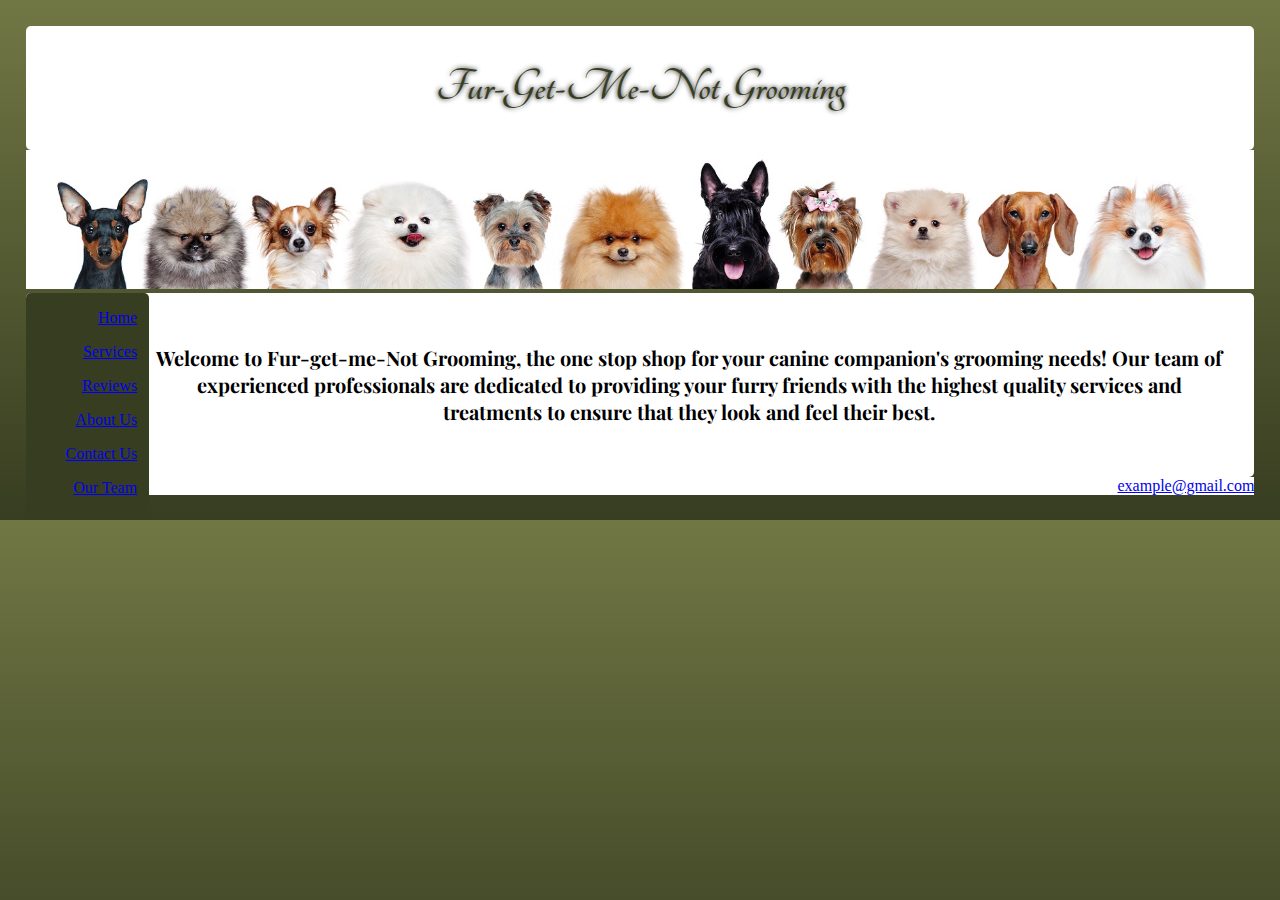
<file: index.html>
<!DOCTYPE html>
<html lang="en">
<!-- Hattie Miller
template.html
10/12/2023-->

<!--This is the Header and Webpage title-->
<head>
  <title> Fur-Get-Me-Not Grooming </title>
    <meta charset="utf-8">
    <h1> Fur-Get-Me-Not Grooming </h1>
    <img src = "images/dog-banner.jpg" alt="Banner with dogs" height="100%" width="100%"/> 
  
   <link rel="stylesheet" href="css/template.css">

  <meta name="viewport" content="width=device-width, initial-scale=1.0">

       <link rel="preconnect" href="https://fonts.googleapis.com">
      <link rel="preconnect" href="https://fonts.gstatic.com" crossorigin>
      <link href="https://fonts.googleapis.com/css2?family=Tangerine&display=swap" rel="stylesheet">

      <link rel="preconnect" href="https://fonts.googleapis.com">
      <link rel="preconnect" href="https://fonts.gstatic.com" crossorigin>
      <link href="https://fonts.googleapis.com/css2?family=Playfair+Display&family=Tangerine&           display=swap" rel="stylesheet">

</head>

<!--This is the Navigation Bar-->
<nav>
  <ul><a href="home.html">Home</a> &nbsp;&nbsp;</ul>
  <ul><a href="Services.html">Services</a> &nbsp;&nbsp;</ul>
  <ul><a href="Reviews.html">Reviews</a> &nbsp;&nbsp;</ul>
  <ul><a href="About-Us.html">About Us</a> &nbsp;&nbsp;</ul>
  <ul><a href="Contact-Us.html">Contact Us</a> &nbsp;&nbsp;</ul>
  <ul><a href="Our-Team.html">Our Team</a> &nbsp;&nbsp;</ul>
</nav>

<!--This is The main content area-->
<main>
  <div id="Home">
   <section>
      <h4> 
       Welcome to Fur-get-me-Not Grooming, the one stop shop for your canine companion's grooming needs! Our team of experienced professionals are dedicated to providing your furry friends with the    highest quality services and treatments to ensure that they look and feel their best.
      </h4>
   </section>
  </div>
</main>


<footer>
<a href="mailto:example@gmail.com">example@gmail.com</a>
</footer>

</html>
</file>
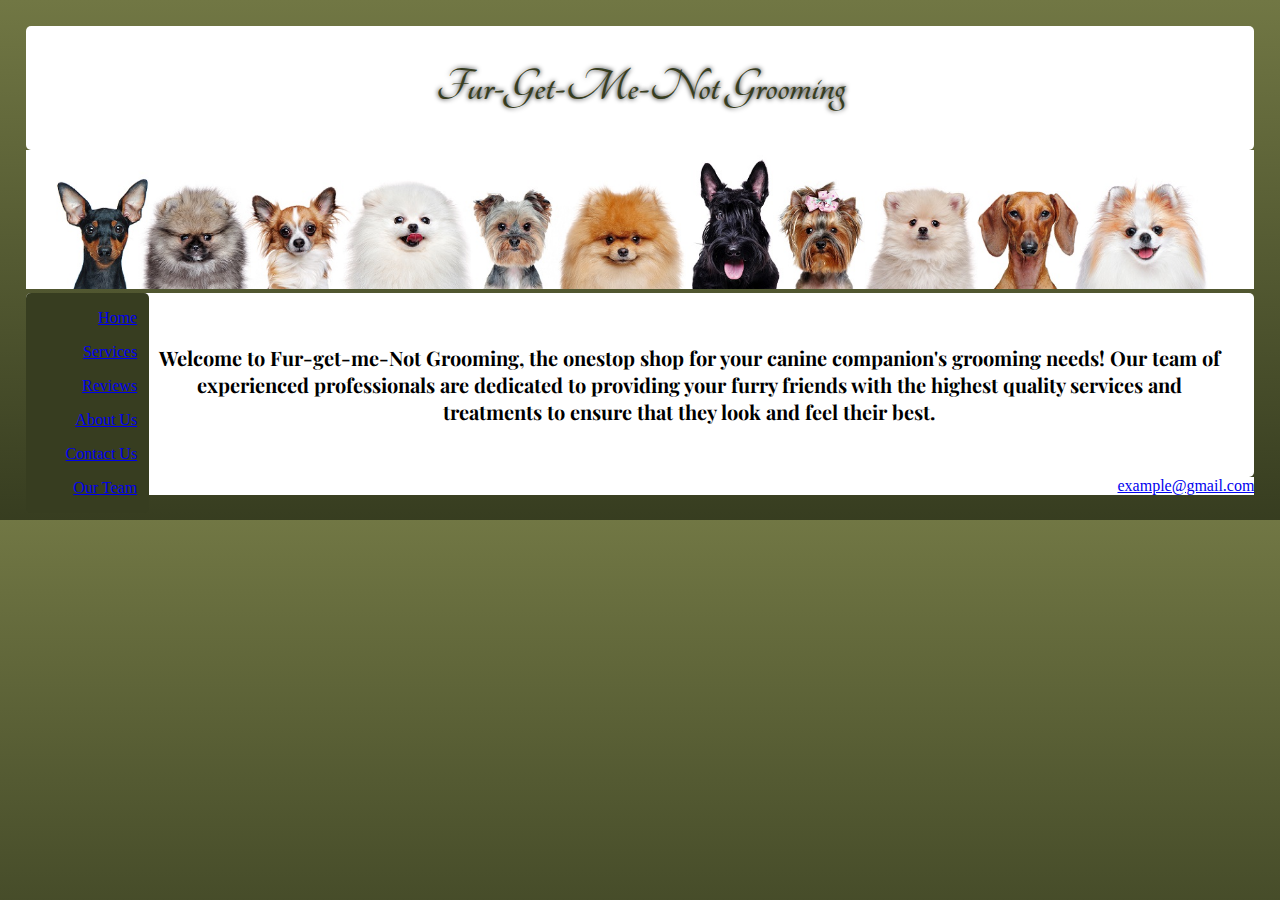
<file: About-Us.html>
<!DOCTYPE html>
<html lang="en">
<!-- Hattie Miller
template.html
10/12/2023-->

<!--This is the Header and Webpage title-->
<head>
  <title> Fur-Get-Me-Not Grooming </title>
    <meta charset="utf-8">
    <h1> Fur-Get-Me-Not Grooming </h1>
  
    <img src = "images/dog-banner.jpg" alt="Banner with dogs" height="100%" width="100%"/> 

 <link rel="stylesheet" href="css/template.css">

 <meta name="viewport" content="width=device-width, initial-scale=1.0">

      <link rel="preconnect" href="https://fonts.googleapis.com">
      <link rel="preconnect" href="https://fonts.gstatic.com" crossorigin>
      <link href="https://fonts.googleapis.com/css2?family=Tangerine&display=swap" rel="stylesheet">

      <link rel="preconnect" href="https://fonts.googleapis.com">
      <link rel="preconnect" href="https://fonts.gstatic.com" crossorigin>
      <link href="https://fonts.googleapis.com/css2?family=Playfair+Display&family=Tangerine&           display=swap" rel="stylesheet">

</head>

<!--This is the Navigation Bar-->
<nav>
  <ul><a href="home.html">Home</a> &nbsp;&nbsp;</ul>
  <ul><a href="Services.html">Services</a> &nbsp;&nbsp;</ul>
  <ul><a href="Reviews.html">Reviews</a> &nbsp;&nbsp;</ul>
  <ul><a href="About-Us.html">About Us</a> &nbsp;&nbsp;</ul>
  <ul><a href="Contact-Us.html">Contact Us</a> &nbsp;&nbsp;</ul>
  <ul><a href="Our-Team.html">Our Team</a> &nbsp;&nbsp;</ul>
</nav>

<!--This is The main content area-->
<main>
  <div id="Home">

  <body>
    <h4> 
       Welcome to Fur-get-me-Not Grooming, the onestop shop for your canine companion's grooming needs! Our team of experienced professionals are dedicated to providing your furry friends with the highest quality services and treatments to ensure that they look and feel their best.
    </h4>
  </body>

  </div>
</main>

<footer>
<a href="mailto:example@gmail.com">example@gmail.com</a>
</footer>

</html>
</file>
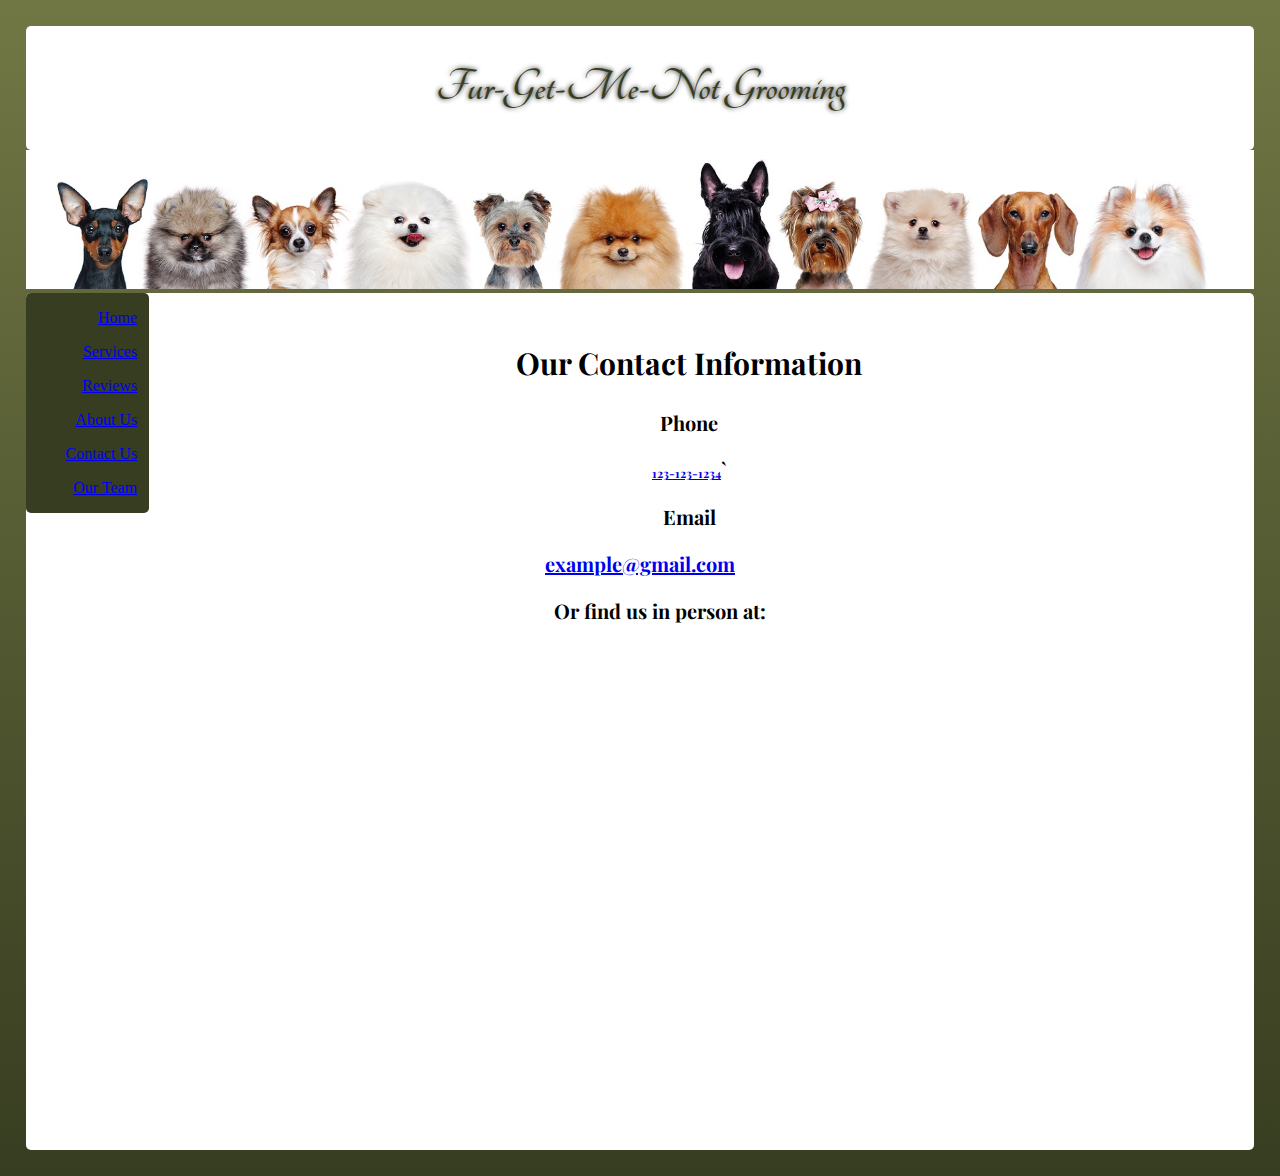
<file: Contact-Us.html>
<!DOCTYPE html>
<html lang="en">
<!-- Hattie Miller
template.html
10/12/2023-->

<!--This is the Header and Webpage title-->
<head>
  <title> Fur-Get-Me-Not Grooming </title>
    <meta charset="utf-8">
    <h1> Fur-Get-Me-Not Grooming </h1>
  
    <img src = "images/dog-banner.jpg" alt="Banner with dogs" height="100%" width="100%"/> 

 <link rel="stylesheet" href="css/template.css">

 <meta name="viewport" content="width=device-width, initial-scale=1.0">

       <link rel="preconnect" href="https://fonts.googleapis.com">
      <link rel="preconnect" href="https://fonts.gstatic.com" crossorigin>
      <link href="https://fonts.googleapis.com/css2?family=Tangerine&display=swap" rel="stylesheet">

      <link rel="preconnect" href="https://fonts.googleapis.com">
      <link rel="preconnect" href="https://fonts.gstatic.com" crossorigin>
      <link href="https://fonts.googleapis.com/css2?family=Playfair+Display&family=Tangerine&           display=swap" rel="stylesheet">

</head>

<!--This is the Navigation Bar-->
<nav>
  <ul><a href="home.html">Home</a> &nbsp;&nbsp;</ul>
  <ul><a href="Services.html">Services</a> &nbsp;&nbsp;</ul>
  <ul><a href="Reviews.html">Reviews</a> &nbsp;&nbsp;</ul>
  <ul><a href="About-Us.html">About Us</a> &nbsp;&nbsp;</ul>
  <ul><a href="Contact-Us.html">Contact Us</a> &nbsp;&nbsp;</ul>
  <ul><a href="Our-Team.html">Our Team</a> &nbsp;&nbsp;</ul>
</nav>

<!--This is The main content area-->
<main>
  <div id="Contact-Us">

<h2>Our Contact Information</h2>

  <body>
    <h4> 
      <ul>Phone</ul>
      <a href="tel: 123-123-1234" style="font-size:12px;">123-123-1234</a>`
      <ul>Email</ul>
      <a href="mailto:example@gmail.com">example@gmail.com</a>
      
     <ul> Or find us in person at:</ul>
      <iframe src="https://www.google.com/maps/embed?pb=!1m18!1m12!1m3!1d206181.04778011178!2d-96.04281789025318!3d36.15246582998635!2m3!1f0!2f0!3f0!3m2!1i1024!2i768!4f13.1!3m3!1m2!1s0x87b692b8ddd12e8f%3A0xe76910c81bd96af7!2sTulsa%2C%20OK!5e0!3m2!1sen!2sus!4v1699488517093!5m2!1sen!2sus" width="600" height="450" style="border:0;" allowfullscreen="" loading="lazy" referrerpolicy="no-referrer-when-downgrade"></iframe>
    </h4>
  </body>

  </div>
</main>



</html>
</file>
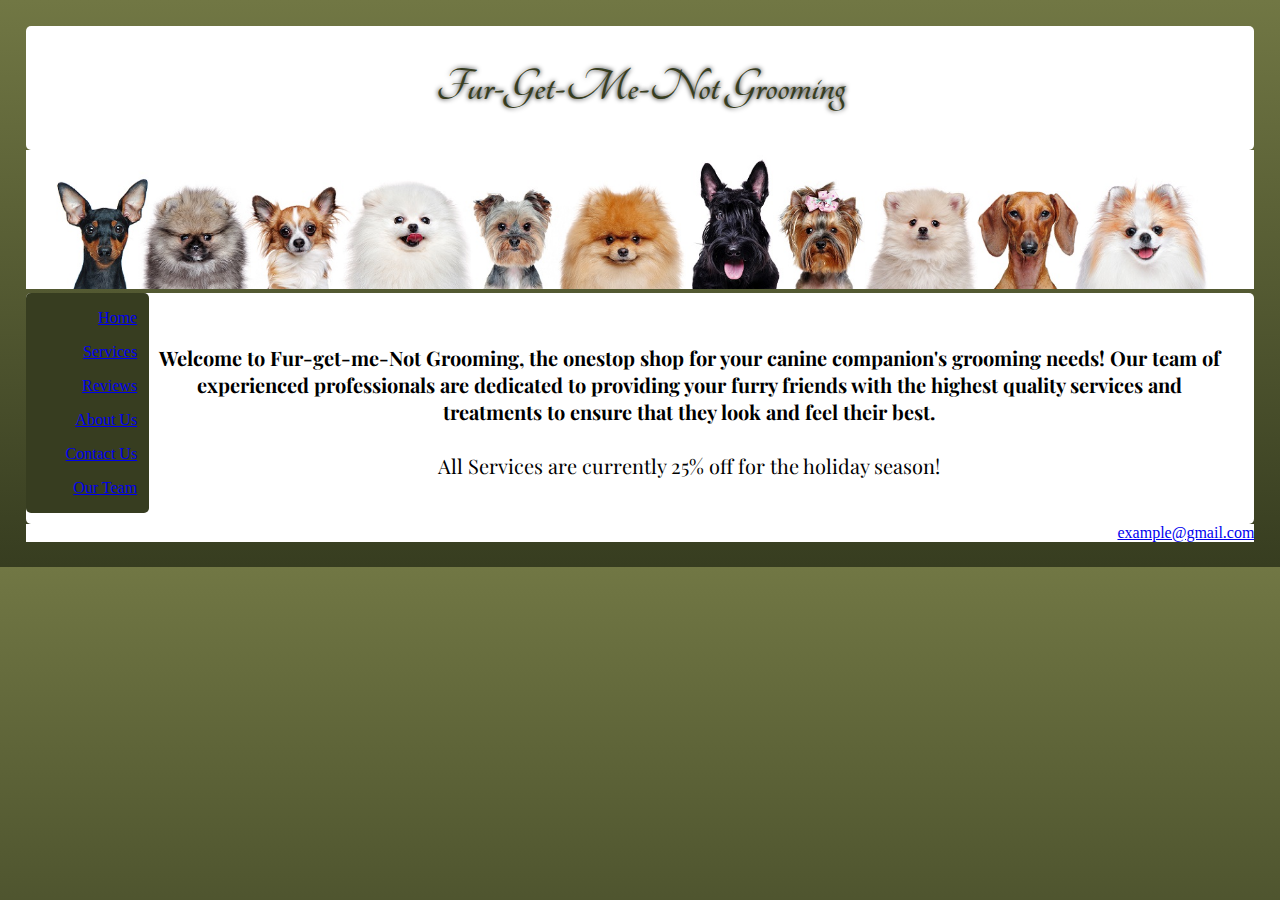
<file: home.html>
<!DOCTYPE html>
<html lang="en">
<!-- Hattie Miller
template.html
10/12/2023-->

<!--This is the Header and Webpage title-->
<head>
  <title> Fur-Get-Me-Not Grooming </title>
    <meta charset="utf-8">
    <h1> Fur-Get-Me-Not Grooming </h1>
  
    <img src = "images/dog-banner.jpg" alt="Banner with dogs" height="100%" width="100%"/> 

     <link rel="stylesheet" href="css/template.css">

    <meta name="viewport" content="width=device-width, initial-scale=1.0">

      <link rel="preconnect" href="https://fonts.googleapis.com">
      <link rel="preconnect" href="https://fonts.gstatic.com" crossorigin>
      <link href="https://fonts.googleapis.com/css2?family=Tangerine&display=swap" rel="stylesheet">

      <link rel="preconnect" href="https://fonts.googleapis.com">
      <link rel="preconnect" href="https://fonts.gstatic.com" crossorigin>
      <link href="https://fonts.googleapis.com/css2?family=Playfair+Display&family=Tangerine&           display=swap" rel="stylesheet">


</head>

<!--This is the Navigation Bar-->
<nav>
  <ul><a href="home.html">Home</a> &nbsp;&nbsp;</ul>
  <ul><a href="Services.html">Services</a> &nbsp;&nbsp;</ul>
  <ul><a href="Reviews.html">Reviews</a> &nbsp;&nbsp;</ul>
  <ul><a href="About-Us.html">About Us</a> &nbsp;&nbsp;</ul>
  <ul><a href="Contact-Us.html">Contact Us</a> &nbsp;&nbsp;</ul>
  <ul><a href="Our-Team.html">Our Team</a> &nbsp;&nbsp;</ul>
</nav>

<!--This is The main content area-->
<main>
  <div id="Home">

  <body>
    <h4> 
       Welcome to Fur-get-me-Not Grooming, the onestop shop for your canine companion's grooming needs! Our team of experienced professionals are dedicated to providing your furry friends with the highest quality services and treatments to ensure that they look and feel their best.
    </h4>
  </body>

  </div>
    <aside>
    <p>All Services are currently 25% off for the holiday season!</p>
  </aside>
</main>

<footer>
<a href="mailto:example@gmail.com">example@gmail.com</a>
</footer>

</html>
</file>
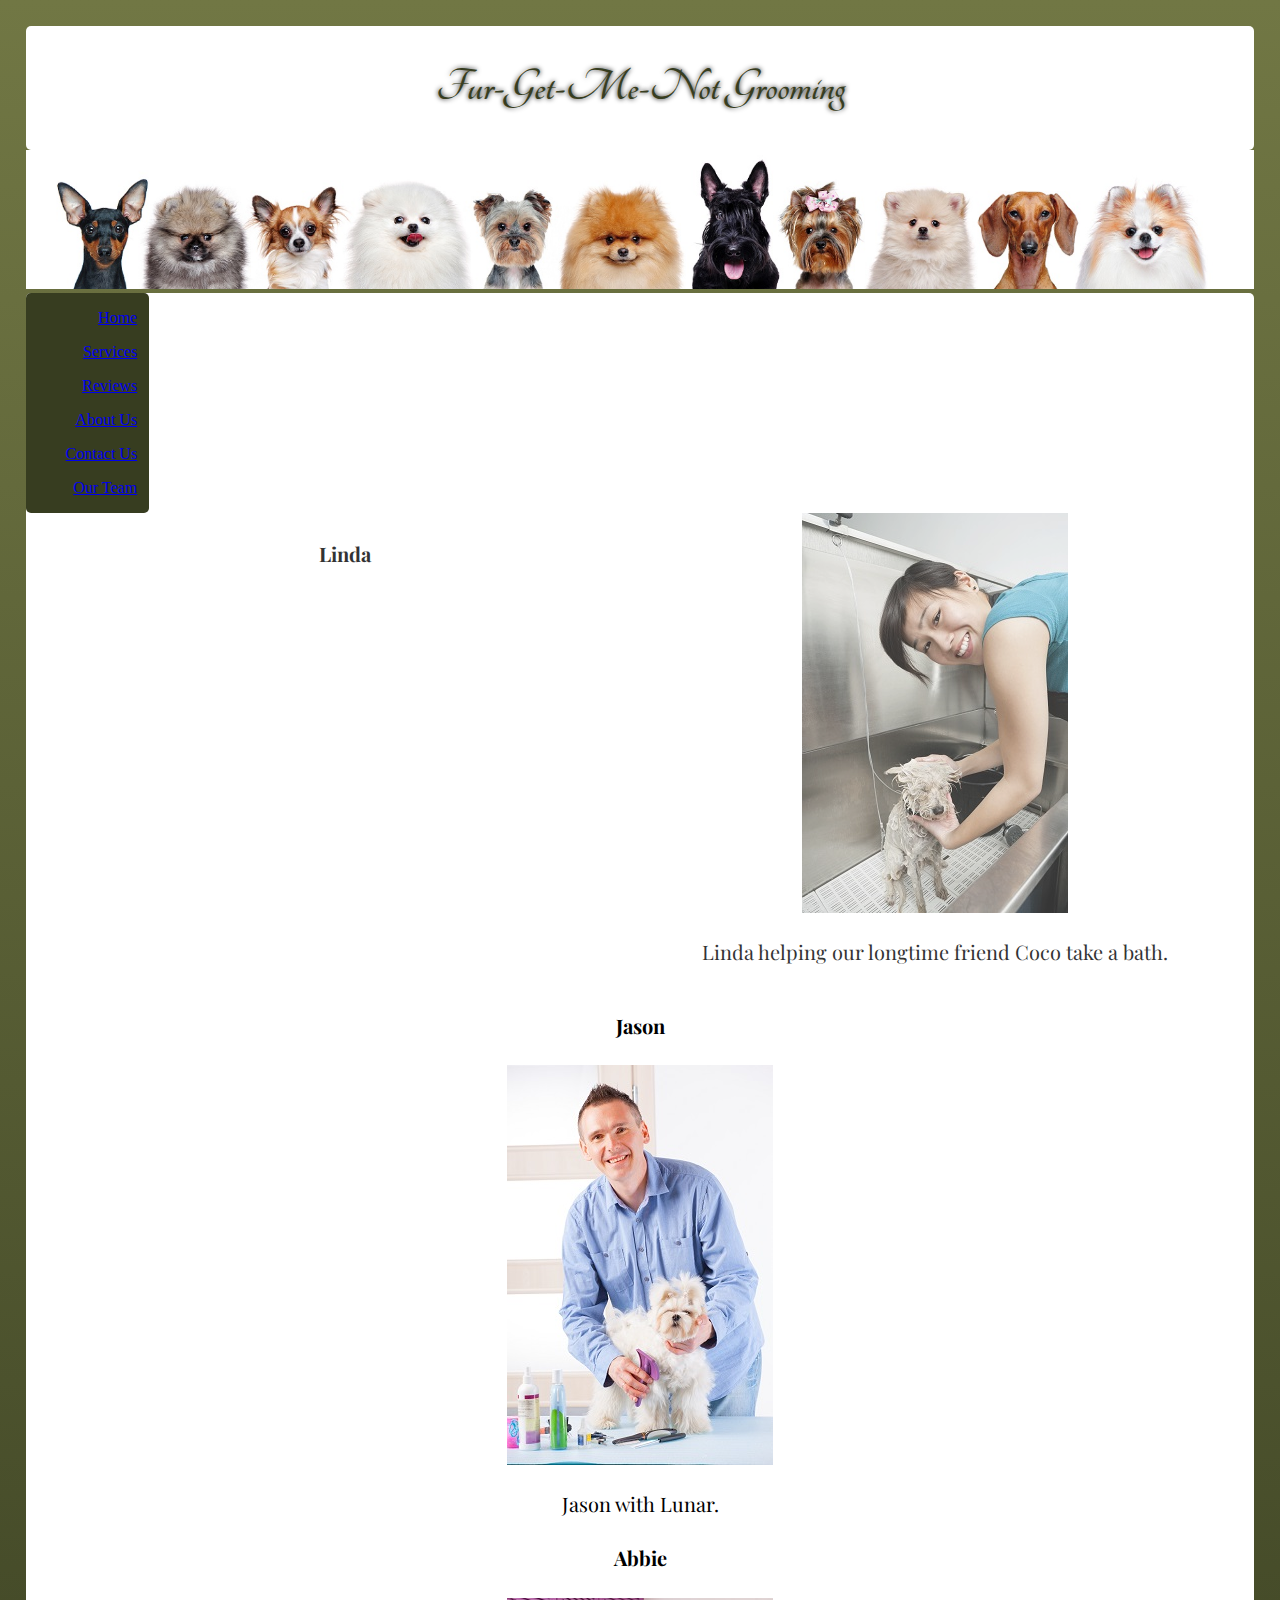
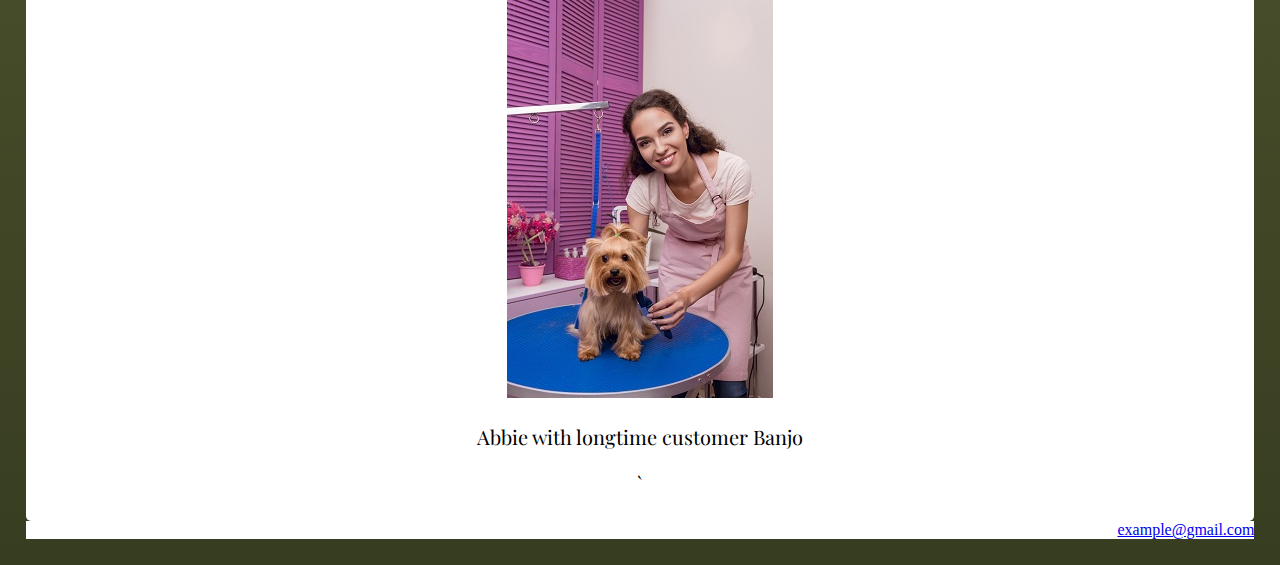
<file: Our-Team.html>
<!DOCTYPE html>
<html lang="en">
<!-- Hattie Miller
Our-Team.html
12/06/2023-->

<!--This is the Header and Webpage title-->
<head>
  <title> Fur-Get-Me-Not Grooming </title>
    <meta charset="utf-8">
    <h1> Fur-Get-Me-Not Grooming </h1>
     <img src = "images/dog-banner.jpg" alt="Banner with dogs" height="100%" width="100%"/> 

  <link rel="stylesheet" href="css/template.css">

  <meta name="viewport" content="width=device-width, initial-scale=1.0">

       <link rel="preconnect" href="https://fonts.googleapis.com">
      <link rel="preconnect" href="https://fonts.gstatic.com" crossorigin>
      <link href="https://fonts.googleapis.com/css2?family=Tangerine&display=swap" rel="stylesheet">

      <link rel="preconnect" href="https://fonts.googleapis.com">
      <link rel="preconnect" href="https://fonts.gstatic.com" crossorigin>
      <link href="https://fonts.googleapis.com/css2?family=Playfair+Display&family=Tangerine&           display=swap" rel="stylesheet">



</head>

<!--This is the Navigation Bar-->
<nav>
  <ul><a href="home.html">Home</a> &nbsp;&nbsp;</ul>
  <ul><a href="Services.html">Services</a> &nbsp;&nbsp;</ul>
  <ul><a href="Reviews.html">Reviews</a> &nbsp;&nbsp;</ul>
  <ul><a href="About-Us.html">About Us</a> &nbsp;&nbsp;</ul>
  <ul><a href="Contact-Us.html">Contact Us</a> &nbsp;&nbsp;</ul>
  <ul><a href="Our-Team.html">Our Team</a> &nbsp;&nbsp;</ul>
</nav>

<!--This is The main content area-->
<main>
  <div id="Our-Team">
    <body>
    <section class="container">
    <h4>Linda</h4>
      <figure>
    <img src="/resources/dog-groomer4.jpg" alt="Dog groomer with dog" width= "266px" height="400" >
    <figcaption>
        <p>Linda helping our longtime friend Coco take a bath.</p>
    </figcaption>
    </section>

    <section>
   <h4>Jason</h4>
      <figure>
    <img src="/resources/dog-groomer2.jpg" alt="Dog groomer with dog" width= "266px" height="400" >
    <figcaption>
        <p>Jason with Lunar.</p>
    </figcaption>
    </section>

    <section>
    <h4>Abbie</h4>
      <figure>
    <img src="/resources/dog-groomer1.jpg" alt="Dog groomer with dog" width= "266px" height="400" >
    <figcaption>
        <p>Abbie with longtime customer Banjo</p>
    </figcaption>

    </section>

    </body>`
  </div>
</main>

<footer>
<a href="mailto:example@gmail.com">example@gmail.com</a>
</footer>

</html>
</file>
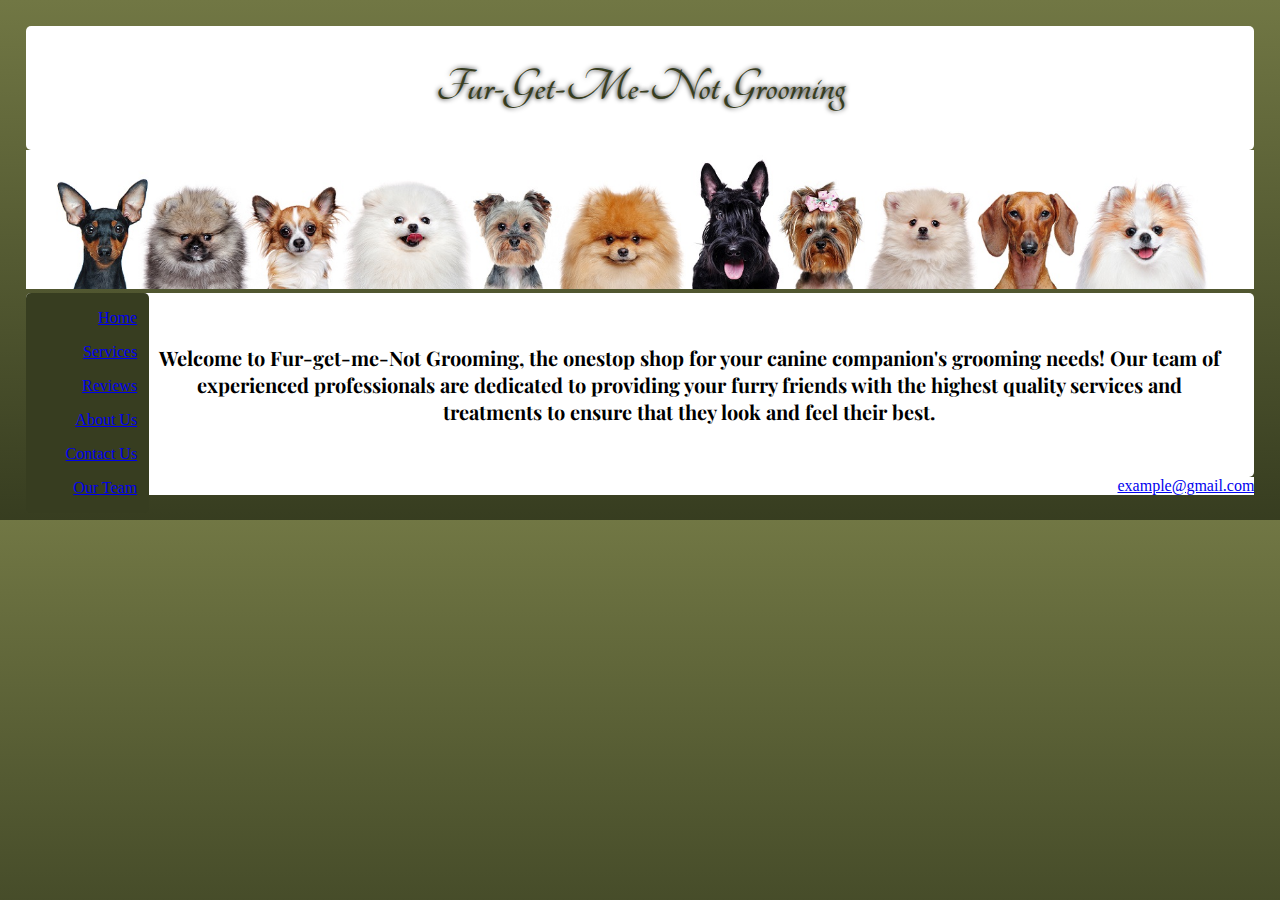
<file: Reviews.html>
<!DOCTYPE html>
<html lang="en">
<!-- Hattie Miller
template.html
10/12/2023-->

<!--This is the Header and Webpage title-->
<head>
  <title> Fur-Get-Me-Not Grooming </title>
    <meta charset="utf-8">
    <h1> Fur-Get-Me-Not Grooming </h1>
  
    <img src = "images/dog-banner.jpg" alt="Banner with dogs" height="100%" width="100%"/> 

 <link rel="stylesheet" href="css/template.css">

 <meta name="viewport" content="width=device-width, initial-scale=1.0">

       <link rel="preconnect" href="https://fonts.googleapis.com">
      <link rel="preconnect" href="https://fonts.gstatic.com" crossorigin>
      <link href="https://fonts.googleapis.com/css2?family=Tangerine&display=swap" rel="stylesheet">

      <link rel="preconnect" href="https://fonts.googleapis.com">
      <link rel="preconnect" href="https://fonts.gstatic.com" crossorigin>
      <link href="https://fonts.googleapis.com/css2?family=Playfair+Display&family=Tangerine&           display=swap" rel="stylesheet">

</head>

<!--This is the Navigation Bar-->
<nav>
  <ul><a href="home.html">Home</a> &nbsp;&nbsp;</ul>
  <ul><a href="Services.html">Services</a> &nbsp;&nbsp;</ul>
  <ul><a href="Reviews.html">Reviews</a> &nbsp;&nbsp;</ul>
  <ul><a href="About-Us.html">About Us</a> &nbsp;&nbsp;</ul>
  <ul><a href="Contact-Us.html">Contact Us</a> &nbsp;&nbsp;</ul>
  <ul><a href="Our-Team.html">Our Team</a> &nbsp;&nbsp;</ul>
</nav>

<!--This is The main content area-->
<main>
  <div id="Home">

  <body>
    <h4> 
       Welcome to Fur-get-me-Not Grooming, the onestop shop for your canine companion's grooming needs! Our team of experienced professionals are dedicated to providing your furry friends with the highest quality services and treatments to ensure that they look and feel their best.
    </h4>
  </body>

  </div>
</main>

<footer>
<a href="mailto:example@gmail.com">example@gmail.com</a>
</footer>

</html>
</file>
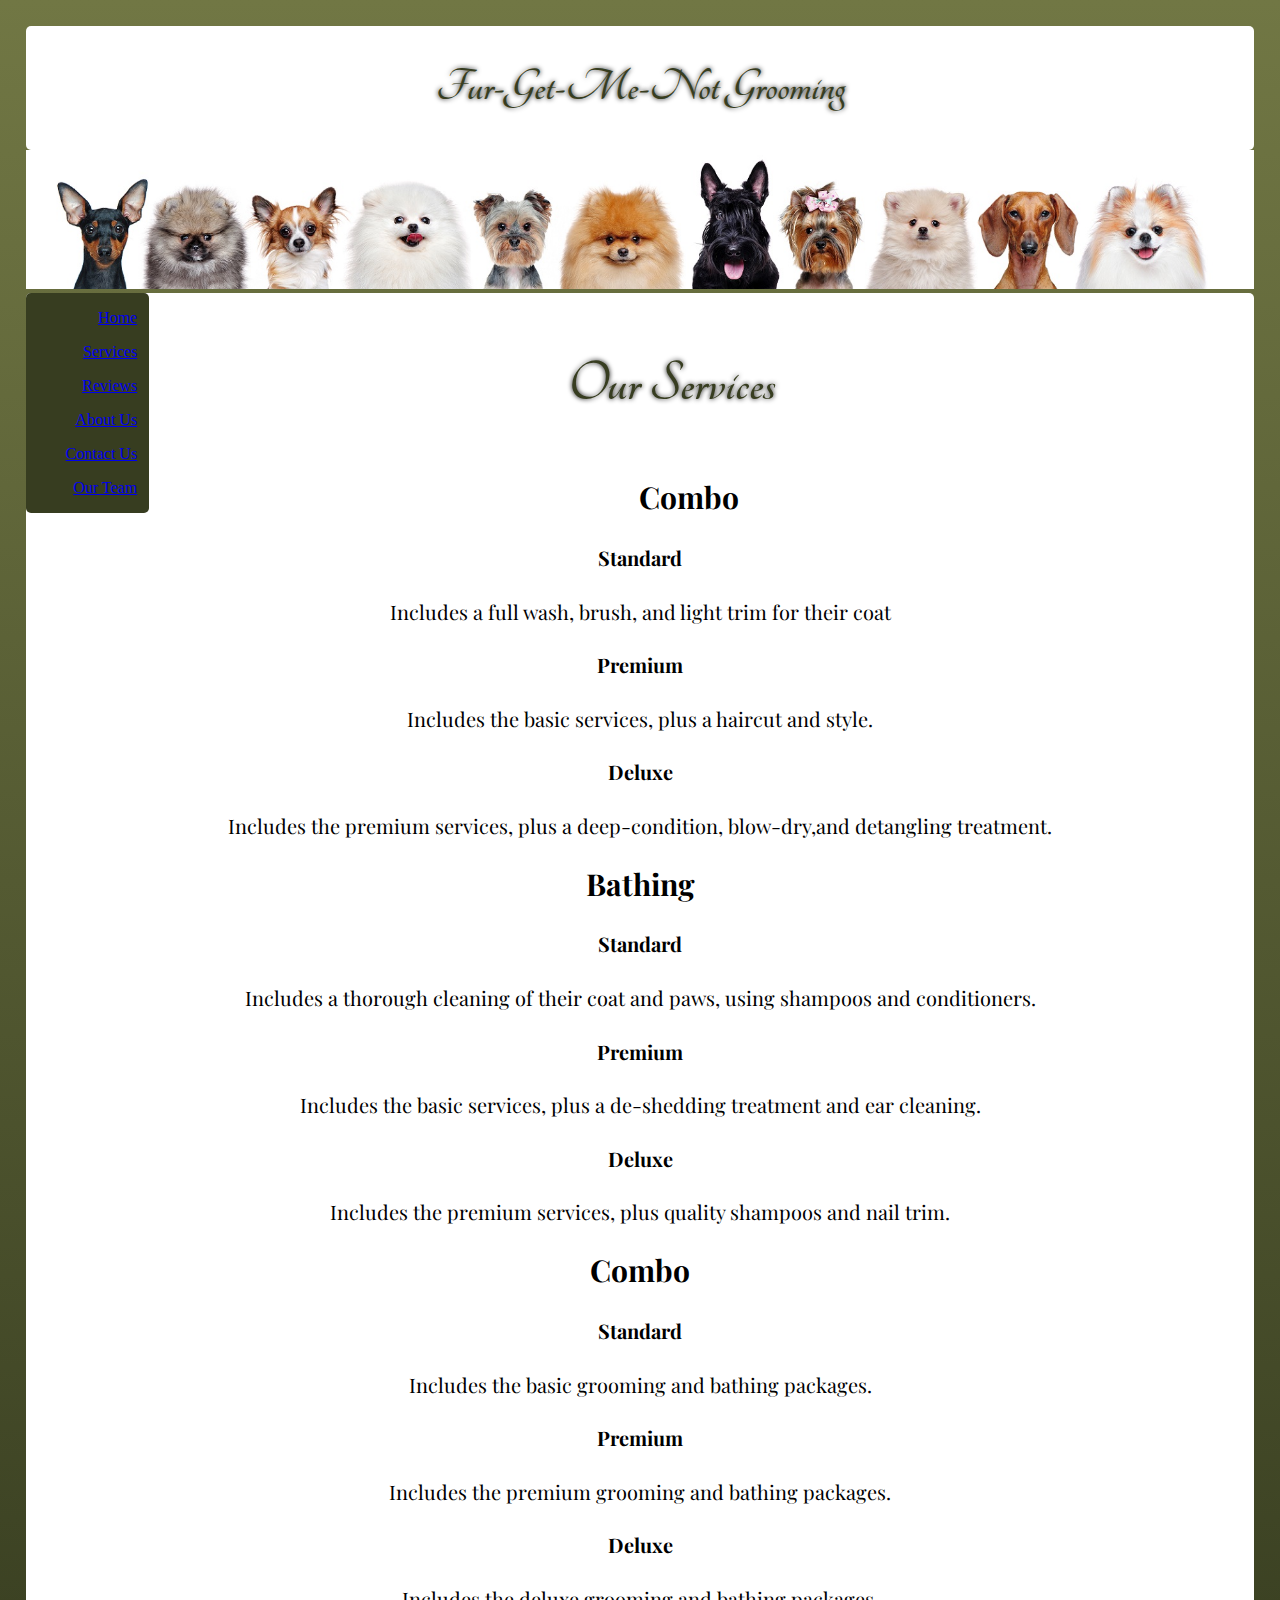
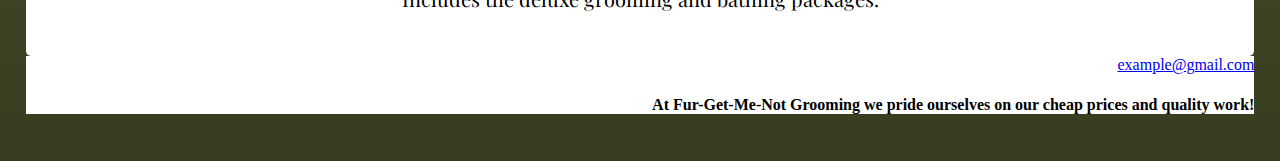
<file: Services.html>
<!DOCTYPE html>
<html lang="en">
<!-- Hattie Miller
template.html
10/12/2023-->

<!--This is the Header and Webpage title-->
<head>
  <title> Fur-Get-Me-Not Grooming </title>
    <meta charset="utf-8">
    <h1> Fur-Get-Me-Not Grooming </h1>
    <img src = "images/dog-banner.jpg" alt="Banner with dogs" height="100%" width="100%"> 

 <link rel="stylesheet" href="css/template.css">

 <meta name="viewport" content="width=device-width, initial-scale=1.0">

       <link rel="preconnect" href="https://fonts.googleapis.com">
      <link rel="preconnect" href="https://fonts.gstatic.com" crossorigin>
      <link href="https://fonts.googleapis.com/css2?family=Tangerine&display=swap" rel="stylesheet">

      <link rel="preconnect" href="https://fonts.googleapis.com">
      <link rel="preconnect" href="https://fonts.gstatic.com" crossorigin>
      <link href="https://fonts.googleapis.com/css2?family=Playfair+Display&family=Tangerine&           display=swap" rel="stylesheet">

</head>

<!--This is the Navigation Bar-->
<nav>
  <ul><a href="home.html">Home</a> &nbsp;&nbsp;</ul>
  <ul><a href="Services.html">Services</a> &nbsp;&nbsp;</ul>
  <ul><a href="Reviews.html">Reviews</a> &nbsp;&nbsp;</ul>
  <ul><a href="About-Us.html">About Us</a> &nbsp;&nbsp;</ul>
  <ul><a href="Contact-Us.html">Contact Us</a> &nbsp;&nbsp;</ul>
  <ul><a href="Our-Team.html">Our Team</a> &nbsp;&nbsp;</ul>
</nav>

<!--This is The main content area-->
<main>
  <div id="Services">

<h1>Our Services</h1>

 <body>
  <div class="col-content">
    <h2>Combo</h2>
  <h4>Standard</h4>
   <p>Includes a full wash, brush, and light trim for their coat</p>
  
  <h4>Premium</h4>
    <p>Includes the basic services, plus a haircut and style.</p>
  
  <h4>Deluxe</h4>
    <p>Includes the premium services, plus a deep-condition, blow-dry,and detangling treatment.</p>
</div>
 
 <div class="col-content">
 <h2>Bathing</h2>
  <h4>Standard</h4>
    <p>Includes a thorough cleaning of their coat and paws, using shampoos and conditioners.</p>
 
  <h4>Premium</h4>
    <p>Includes the basic services, plus a de-shedding treatment and ear cleaning.</p>
  
  <h4>Deluxe</h4>
    <p>Includes the premium services, plus quality shampoos and nail trim.</p>
</div>

 <div class="col-content">
   <h2>Combo</h2>
  
  <h4>Standard</h4>
    <p>Includes the basic grooming and bathing packages.</p>
  
  <h4>Premium</h4>
    <p>Includes the premium grooming and bathing packages.</p>
 
  <h4>Deluxe</h4>
    <p>Includes the deluxe grooming and bathing packages.</p>
  </div>
 </body>
</div>
</main>

<footer>
<a href="mailto:example@gmail.com">example@gmail.com</a>
 <h4> 
       At Fur-Get-Me-Not Grooming we pride ourselves on our cheap prices and quality work! 
    </h4>
</footer>

</html>
</file>
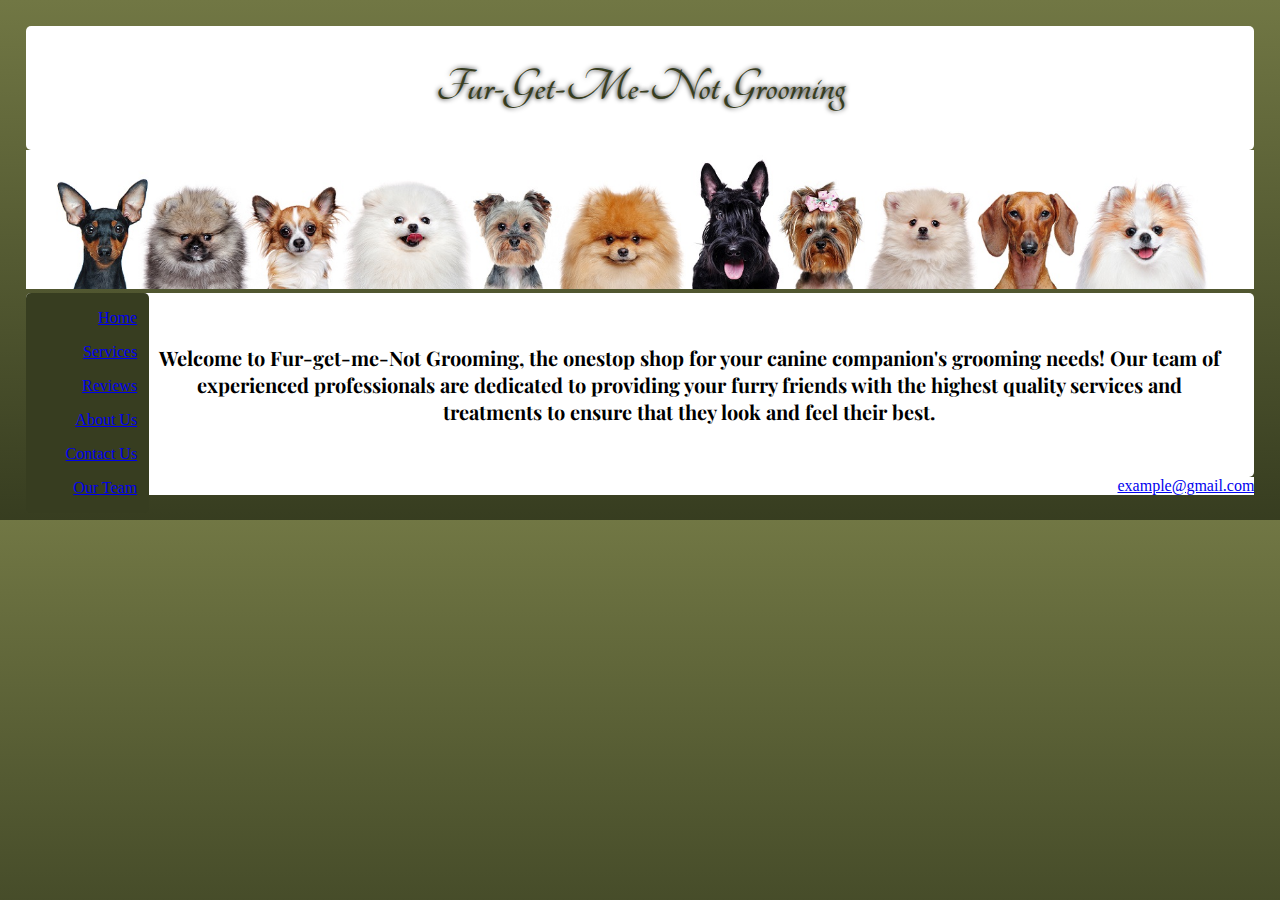
<file: template.html>
<!DOCTYPE html>
<html lang="en">
<!-- Hattie Miller
template.html
10/12/2023-->

<!--This is the Header and Webpage title-->
<head>
  <title> Fur-Get-Me-Not Grooming </title>
    <meta charset="utf-8">
    <h1> Fur-Get-Me-Not Grooming </h1>
     <img src = "images/dog-banner.jpg" alt="Banner with dogs" height="100%" width="100%"/> 

  <link rel="stylesheet" href="css/template.css">

  <meta name="viewport" content="width=device-width, initial-scale=1.0">

       <link rel="preconnect" href="https://fonts.googleapis.com">
      <link rel="preconnect" href="https://fonts.gstatic.com" crossorigin>
      <link href="https://fonts.googleapis.com/css2?family=Tangerine&display=swap" rel="stylesheet">

      <link rel="preconnect" href="https://fonts.googleapis.com">
      <link rel="preconnect" href="https://fonts.gstatic.com" crossorigin>
      <link href="https://fonts.googleapis.com/css2?family=Playfair+Display&family=Tangerine&           display=swap" rel="stylesheet">



</head>

<!--This is the Navigation Bar-->
<nav>
  <ul><a href="home.html">Home</a> &nbsp;&nbsp;</ul>
  <ul><a href="Services.html">Services</a> &nbsp;&nbsp;</ul>
  <ul><a href="Reviews.html">Reviews</a> &nbsp;&nbsp;</ul>
  <ul><a href="About-Us.html">About Us</a> &nbsp;&nbsp;</ul>
  <ul><a href="Contact-Us.html">Contact Us</a> &nbsp;&nbsp;</ul>
  <ul><a href="Our-Team.html">Our Team</a> &nbsp;&nbsp;</ul>
</nav>

<!--This is The main content area-->
<main>
  <div id="Home">

  <body>
    <h4> 
       Welcome to Fur-get-me-Not Grooming, the onestop shop for your canine companion's grooming needs! Our team of experienced professionals are dedicated to providing your furry friends with the highest quality services and treatments to ensure that they look and feel their best.
    </h4>
  </body>

  </div>
</main>

<footer>
<a href="mailto:example@gmail.com">example@gmail.com</a>
</footer>

</html>
</file>
<file: css/template.css>
/*Name: Hattie Miller
Date: 11/15/2023
File: template.css*/

/*CSS reset style rule*/
h1, image, nav, body, main, footer, col, section, figure, figcaption, .container {
  margin: 0;
  padding: 0;
  border: 0;
  outline: 0;
}

/* CSS Reset */

/*HEADER SECTION*/
 h1 {
  font-size: 3em;
  font-family: 'Tangerine', cursive;
  padding: 3%;
  color: #373d20;
  text-align: center;
  background-color: #fff;
  border-radius: 5px;
  text-shadow: 0 0 5px black;

image {
  display: block;
  max-width: 100%;
}

  h2 {
    text-align: center;
    background-color: #fff;
    border-radius: 5px;
    padding: 3%;
  }

}

/*NAVIGATION SECTION*/
nav {
  background-color: #373d20;
  list-style-type: none;
  float: left;
  clear: left;
  border-radius: 5px;
  
  
}



/*BODY SECTION*/
body {
    padding: 2%;
    background: linear-gradient(0deg, #373d20, #717744);

image { 
    max-width: 100%;
    display: block;
}

}

/*MAIN SECTION*/
  main {
    padding: 2%;
    font-family: 'Playfair Display', serif;
    font-size: 1.25em;
    text-align: center;
    border-radius: 5px;
    background-color: white;

  image {
  display: block;
  max-width: 100%;
}

.container {
  background-color: white;
  width: 100%;
  display: grid;
  grid-template-columns: repeat(2, 1fr);
  opacity: 80%;
}

}

/* Mobile Style Rules */
nav {
  background-color: #373d20;
  list-style-type: none;
  float: left;
  clear: left;
  border-radius: 5px;
  
}

body {
  text-align: right;
}

/* Tablet Media Query */
@media (max-width: 1000px) {
   
   nav li a:hover {
      color: #373d20;
      background-color: #fff;
   }

  .col-content{
    width: 25%;
    float: left;
    padding: 1.5%;
    background-color: #373d20;    
    border-radius: 5px;
    overflow: hidden;
    column-gap: 2px;
    column-fill: 80%;
    
    
  }

}

/* Desktop Media Query */
@media (min-width: 1600px) {
  
  nav li a:hover {
      color: #373d20;
      background-color: #fff;
  }

  .col-content{
    width: 25%;
    float: left;
    padding: 1.5%;
    background-color: #373d20;
    border-radius: 5px;
    overflow: hidden;
    column-gap: 2px;
    column-fill: 80%;
   
    
  }
 
}


/* Large desktop Media Query */
@media (min-width: 2000px) {

  nav li a:hover {
      color: #373d20;
      background-color: #fff;
  }

  .col-content{
    width: 25%;
    float: left;
    padding: 1.5%;
    background-color: #373d20;
    border-radius: 5px;
    overflow: hidden;
    column-gap: 2px;
    column-fill: 80%;
  
   
    
  }

}

/* Print Media Query */
@media print {

nav li a:hover {
      color: #373d20;
      background-color: #fff;
}

  .col-content{
    width: 25%;
    float: left;
    padding: 1.5%;
    background-color: #373d20;
    border-radius: 5px;
    overflow: hidden;
    column-gap: 2px;
    column-fill: 80%;
    
   
    
  }

}

/*FOOTER SECTION*/
footer { 
  background-color:white;
}
</file>
